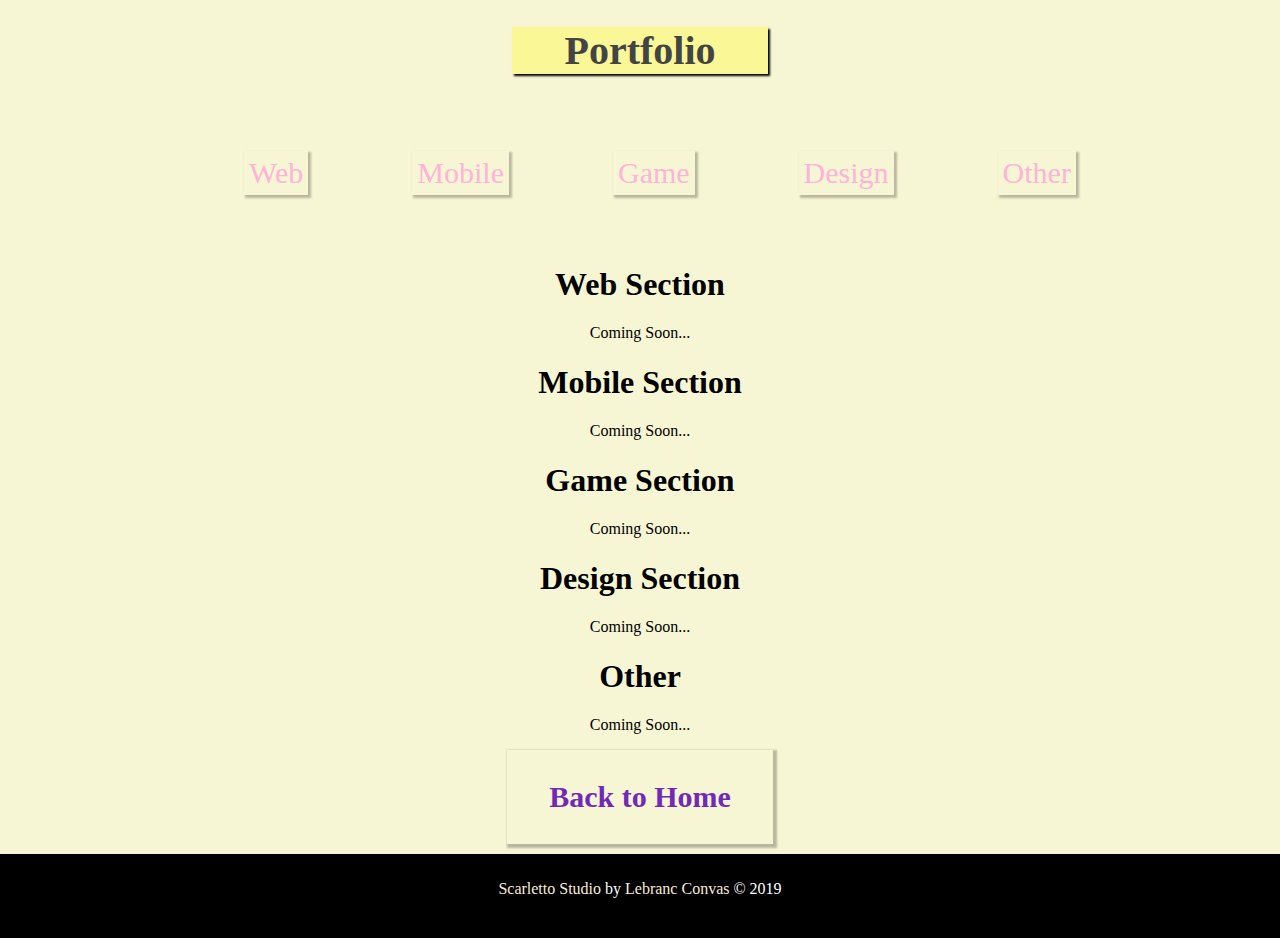
<file: portfolio.html>
<!DOCTYPE html>
<html>
<head>
    <meta charset="utf-8">
    <meta http-equiv="X-UA-Compatible" content="IE=edge">
    <title>Portfolio</title>
    <meta name="viewport" content="width=device-width, initial-scale=1">
    <link rel="shortcut icon" href="../assets/img/scarletto.PNG" type="image/png">
    <link rel="stylesheet" type="text/css" media="screen" href="../assets/css/portfolio.css">
</head>
<body>
    <div class="head">
        <h1>Portfolio</h1>
    </div>
    <div class="navbar">
        <ul>
            <li class="web"><a href="#web" style="text-decoration: none;">Web</a></li>
            <li class="mobile"><a href="#mobile" style="text-decoration: none;">Mobile</a></li>
            <li class="game"><a href="#game" style="text-decoration: none;">Game</a></li>
            <li class="design"><a href="#design" style="text-decoration: none;">Design</a></li>
            <li class="other"><a href="#other" style="text-decoration: none;">Other</a></li>
        </ul>
    </div>
    <div class="content" style="text-align: center; font-family: 'Bauhaus 93';">
        <div id="web">
            <h1>Web Section</h1>
            <p>Coming Soon...</p>
        </div>
        <div id="mobile">
            <h1>Mobile Section</h1>
            <p>Coming Soon...</p>
        </div>
        <div id="game">
            <h1>Game Section</h1>
            <p>Coming Soon...</p>
        </div>
        <div id="design">
            <h1>Design Section</h1>
            <p>Coming Soon...</p>
        </div>
        <div id="other">
            <h1>Other</h1>
            <p>Coming Soon...</p>
        </div>
    </div>
    
    <div class="home" onclick="backToHome()">
        <h2>Back to Home</h2>
    </div>
    
    <div class="footer">
        <p>
            <a href="https://github.com/Scarletto-Studio" style="text-decoration: none; color: antiquewhite;">
                Scarletto Studio
            </a>
            by
            <a href="https://github.com/lebrancconvas" style="text-decoration: none; color: antiquewhite;">
                Lebranc Convas
            </a>
            © 2019
        </p>
    </div>
    <script src="assets/js/portfolio.js"></script>
    <script src="node_modules/jquery/dist/jquery.js"></script>
</body>
</html>
</file>
<file: assets/css/portfolio.css>
body {
    margin: 0;
    padding: 0;
    background: rgb(247, 246, 212);
}

.head {
    display: block;
    margin-left: auto;
    margin-right: auto;
    background: rgb(250, 247, 151);
    font-size: 20px;
    text-align: center;
    font-family: 'Bauhaus 93';
    box-shadow: 2px 2px 2px rgb(0,0,.25);
    width: 20%;

}

.head > h1 {
    color: rgb(68, 68, 68);
}

.navbar > ul {
    position: relative;
    text-align: center;
}

.navbar > ul > li {
    display: inline-block;
    font-size: 30px;
    font-family: 'Bauhaus 93';
    text-align: center;
    margin: 50px;
    text-decoration: none;
    cursor: pointer;
}

.navbar > ul > li > a:link {
    color: rgb(255, 179, 217);
}

.navbar > ul > li > a:visited {
    color: rgb(255, 134, 195);
}

.game,
.web,
.mobile,
.design,
.other {
    padding: 5px;
    background: rgb(247,246,212);
    transition: 0.5s;
    box-shadow: 2px 2px 2px 1px rgb(0,0,0,0.25);
}

.game:hover,
.web:hover,
.mobile:hover,
.design:hover,
.other:hover {
    background: rgb(250, 247, 151);
    box-shadow: 3px 3px 3px 2px rgb(0,0,0,0.25);
}

.home {
    display: block;
    margin: 10px;
    margin-left: auto;
    margin-right: auto;
    text-align: center;
    width: 20%;
    padding: 5px;
    background: rgb(247,246,212);
    transition: 0.5s;
    box-shadow: 2px 2px 2px 2px rgb(0,0,0,0.25);
    cursor: pointer;
}

.home:hover {
    background: rgb(250, 247, 151);
    box-shadow: 3px 3px 3px 3px rgb(0,0,0,0.25);
}

.home > h2 {
    font-family: 'Bauhaus 93';
    font-size: 30px;
    color: rgb(114, 41, 182);
}

.footer {
    position: relative;
    bottom: 0;
    width: 100%;
    height: 5px;
    padding-top: 10px;
    align-items: center;
    justify-content: center;
    text-align: center;
    background: black;
    color: white;
    padding-top: 10px;
    padding-bottom: 5.4%;
}
</file>
